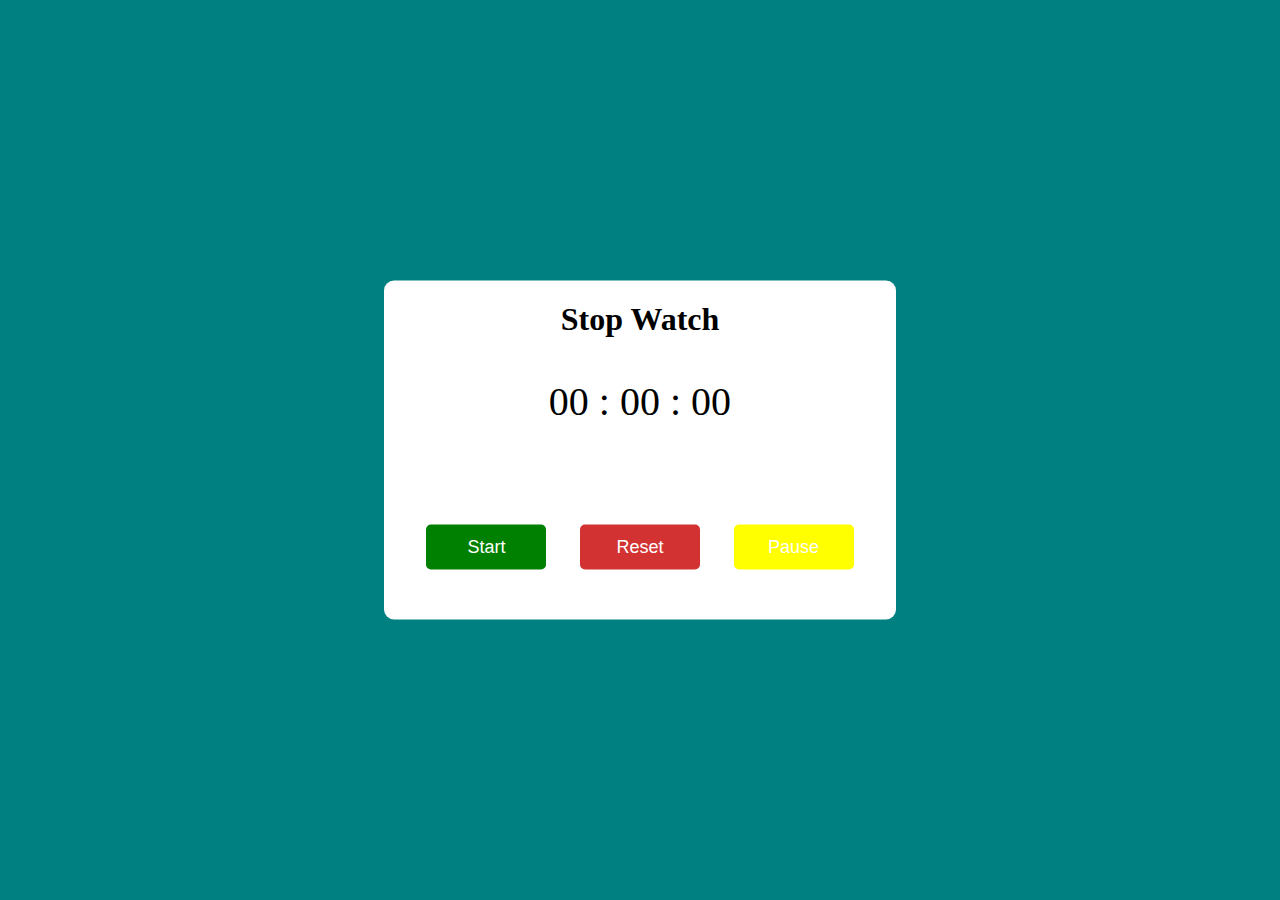
<file: Exercise1/index.html>
<!DOCTYPE html>
<!-- Design by foolishdeveloper.com -->
<html lang="en">
<head>
    <title>javascript simple stopwatch</title>
    <link rel="stylesheet" href="style.css">
</head>
<body class="body">
    <div class="container">
        <h1>Stop Watch</h1>
        <div class="timerDisplay">
            00 : 00 : 00
        </div>
        <div class="buttons">
            <button id="startTimer">Start</button>
            <button id="resetTimer">Reset</button>
            <button id="pauseTimer">Pause</button>
 
        </div>
    </div>
 
<script src="index.js"></script>
</body>
</html>
</file>
<file: Exercise1/style.css>
*,
*:before,
*:after{
    padding: 0;
    margin: 0;
    box-sizing: border-box;
}
body{
  background: teal;
}
.container{
    text-align: center;
    background-color: #ffffff;
    width: 40%;
    min-width: 500px;
    position: absolute;
    transform: translate(-50%,-50%);
    top: 50%;
    left: 50%;
    padding: 20px 0;
    padding-bottom: 50px;
    border-radius: 10px;
}
.timerDisplay{
    position: relative;
    width: 92%;
    background: #ffffff;
    left: 4%;
    padding: 40px 0;
    font-size: 40px;
    display: flex;
    align-items: center;
    justify-content: space-around;
    border-radius: 5px;
}
.buttons{
    width: 90%;
    margin: 60px auto 0 auto;
    display: flex;
    justify-content: space-around;
}
.buttons button{
    width: 120px;
    height: 45px;
    background-color: green;
    color: #ffffff;
    border: none;
    font-size: 18px;
    border-radius: 5px;
    cursor: pointer;
    outline: none;
}
.buttons button:nth-last-child(2){
  background-color: #d23332;
}
.buttons button:nth-last-child(1){
  background-color: yellow;
}
</file>
